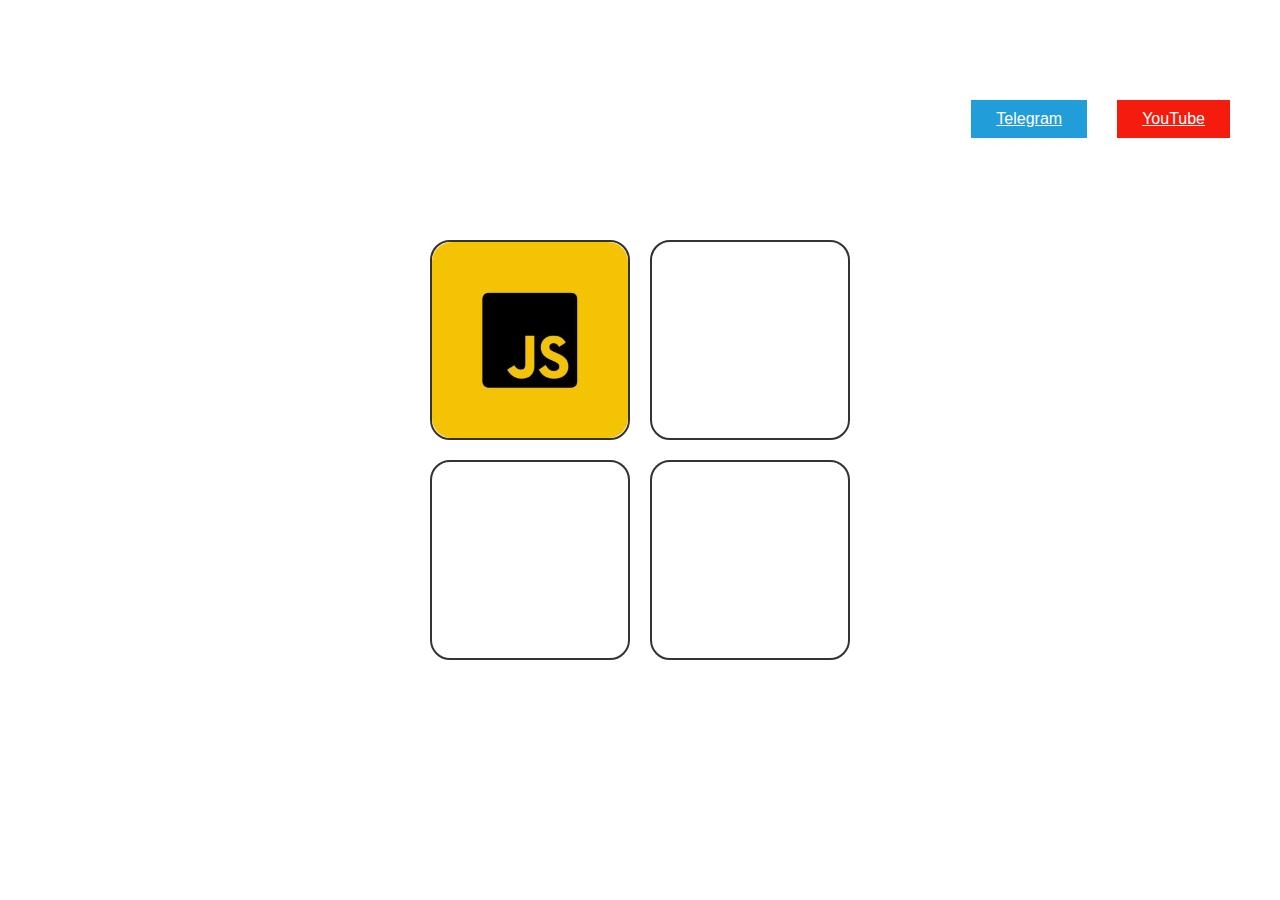
<file: drag-drop/index.html>
<!DOCTYPE html>
<html lang="en">
<head>
  <meta charset="UTF-8">
  <meta name="viewport" content="width=device-width, initial-scale=1.0">
  <title>Document</title>
  <link rel="stylesheet" href="./css/main.css">
</head>
<body>
  
  <section class="row">
    <div class="col"> <div draggable="true" class="images"></div> </div>
    <div class="col"> </div>
    <div class="col"> </div>
    <div class="col"> </div> 
  </section>
  <div class="social">
    <a href="https://t.me/abs_javascript" target="_blank" class="telegram">telegram</a>
    <a href="https://www.youtube.com/@sevzor/videos" target="_blank" class="youtube">YouTube</a>
  </div>

  <script src="./js/app.js"></script>
</body>
</html>
</file>
<file: drag-drop/css/main.css>
*{
  margin: 0;
  padding: 0;
  box-sizing: border-box;
}

body{
  display: flex;
  align-items: center;
  justify-content: center;
  min-height: 100vh;
}

.row{
  display: flex;
  gap: 20px;
  flex-wrap: wrap;
  max-width: 420px;
  justify-content: space-between;
}

.col{
  width: 200px;
  height: 200px;
  border-radius: 20px;
  border: 2px solid #333;
}
@media(max-width:768px){
  .row{
    padding: 0 30px;
  }
  .col{
    width: 150px;
    height: 150px;
  }
}

.images{
  width: 100%;
  height: 100%;
  background-image: url("../img/js.jpg");
  border-radius: 20px;
  background-size: cover;
}

.hoverAdd{
  border: 2px dotted black;
}

.social {
  position: absolute;
  right: 50px;
  top: 100px;
  display: flex;
  align-items: center;
  justify-content: center;
  gap: 30px;
}
.telegram {
  padding: 10px 25px ;
  background-color: #219dd9;
  color: white;
  font-family: sans-serif;
  text-transform: capitalize;
}
.youtube {
  padding: 10px 25px ;
  background-color: #f61c0d;
  color: white;
  font-family: sans-serif;
  text-transform: capitalize;
}

@media(max-width:768px){
  .social{
    right: 20px;
    top: 50px;
  }
}
</file>
